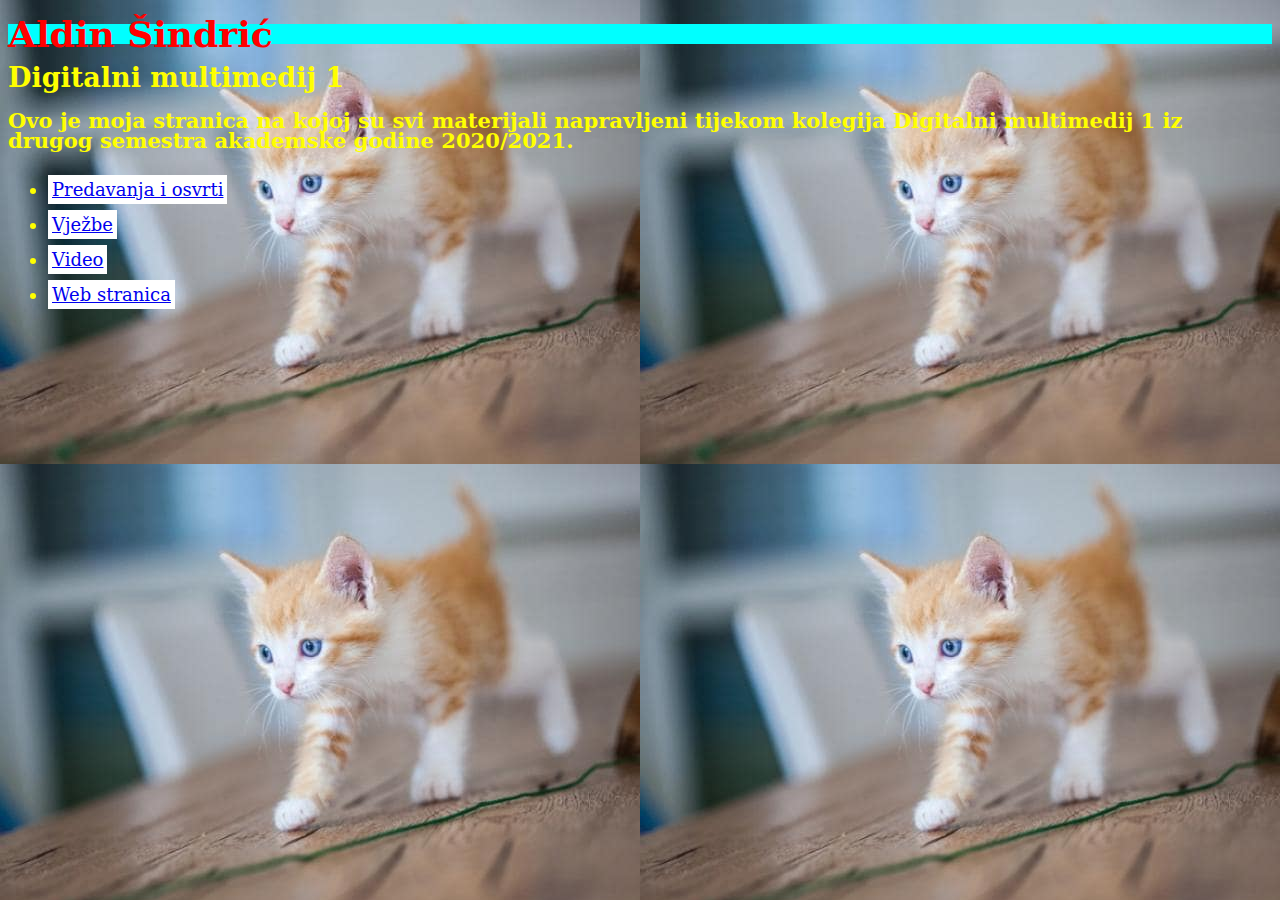
<file: index.html>
<!DOCTYPE html>
<html>
<head>

<title>Aldin Šindrić, ovo je moj HTML</title>
<link rel="stylesheet" href="still.css">

</head>
<body>
	<h1>Aldin Šindrić</h1>
	<h2>Digitalni multimedij 1</h2>
	<h3>Ovo je moja stranica na kojoj su svi materijali napravljeni tijekom kolegija Digitalni multimedij 1 iz drugog semestra akademske godine 2020/2021.</h3>

<nav>
		<ul>
			<li><a href="predavanja.html">Predavanja i osvrti</a></li>
			<li><a href="vjezbe.html">Vježbe</a></li>
			<li><a href="video.html">Video</a></li>
			<li><a href="webstranica/webstranica.html">Web stranica</a></li>
		</ul>
	</nav>
	
</body>


</html>
</file>
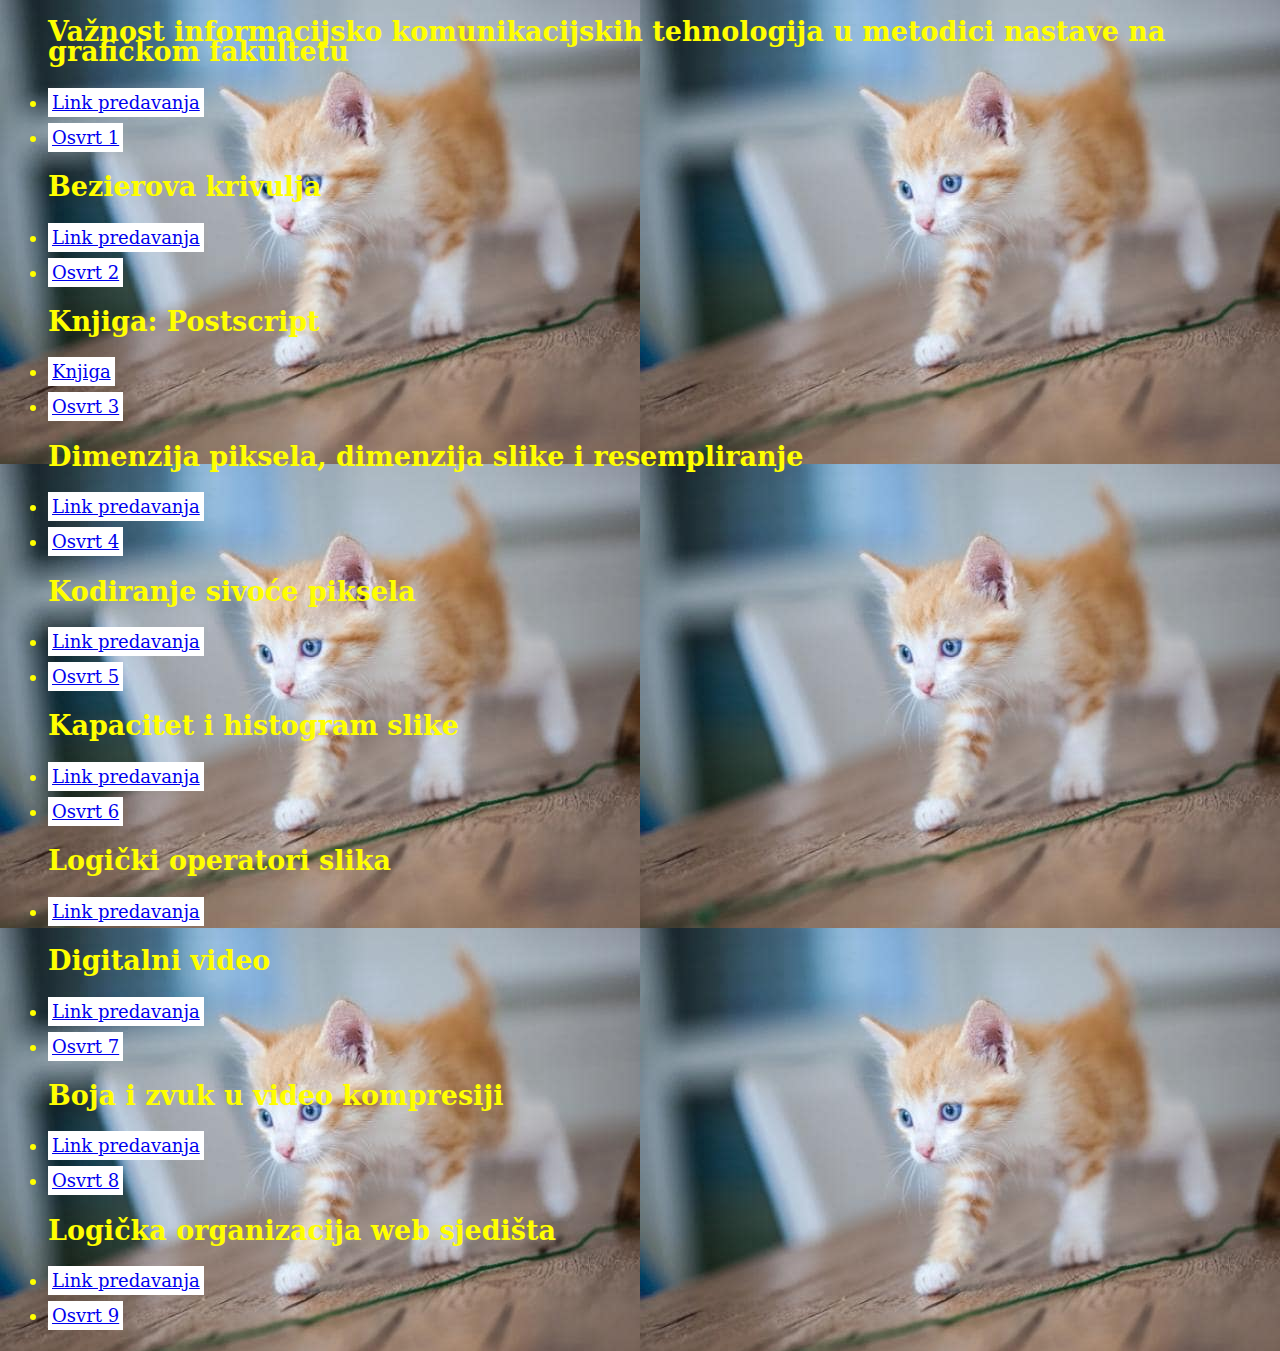
<file: predavanja.html>
<!DOCTYPE html>
<html>
<head>

<body>
	<title>OSVRTI</title>
	<link rel="stylesheet" href="still.css">
	
</head>
	
	<nav>
	<ul>
			<h2>Važnost informacijsko komunikacijskih tehnologija u metodici nastave na grafičkom fakultetu</h2>	
			<li><a href="https://www.youtube.com/watch?v=54T4aNqUvm0">Link predavanja</a></li>	
			<li><a href="pdf/1.pdf">Osvrt 1</a></li>
			
			<h2>Bezierova krivulja</h2>	
			<li><a href="https://youtu.be/4vIuWEOsLyA">Link predavanja</a></li>	
			<li><a href="pdf/2.pdf">Osvrt 2</a></li>
			
			<h2>Knjiga: Postscript</h2>	
			<li><a href="pdf/postscript.pdf">Knjiga</a></li>	
			<li><a href="pdf/3.pdf">Osvrt 3</a></li>
			
			<h2>Dimenzija piksela, dimenzija slike i resempliranje</h2>	
			<li><a href="https://youtu.be/6wxKSOxv_0E">Link predavanja</a></li>	
			<li><a href="pdf/4.pdf">Osvrt 4</a></li>
			
			<h2>Kodiranje sivoće piksela</h2>	
			<li><a href="https://youtu.be/6kKFHSvk6Tk">Link predavanja</a></li>	
			<li><a href="pdf/5.pdf">Osvrt 5</a></li>
			
			<h2>Kapacitet i histogram slike</h2>	
			<li><a href="https://youtu.be/hKLOFxnDFJE">Link predavanja</a></li>	
			<li><a href="pdf/6.pdf">Osvrt 6</a></li>
			
			<h2>Logički operatori slika</h2>	
			<li><a href="https://www.youtube.com/watch?v=O78NBFfcwm8&list=PLtly_yBL4ibgusTXWijt44jQ2KqP_Us0W&index=5">Link predavanja</a></li>	
			
			
			<h2>Digitalni video</h2>	
			<li><a href="https://youtu.be/WXm6ihwgaVQ">Link predavanja</a></li>	
			<li><a href="pdf/7.pdf">Osvrt 7</a></li>
			
			<h2>Boja i zvuk u video kompresiji</h2>	
			<li><a href="https://www.youtube.com/watch?v=Rs0W13-V6sc">Link predavanja</a></li>	
			<li><a href="pdf/8.pdf">Osvrt 8</a></li>
			
			<h2>Logička organizacija web sjedišta</h2>	
			<li><a href="https://youtu.be/H8_H7ED0cKc">Link predavanja</a></li>	
			<li><a href="pdf/9.pdf">Osvrt 9</a></li>
	</ul>
	
	</nav>


</body>
</html>
</file>
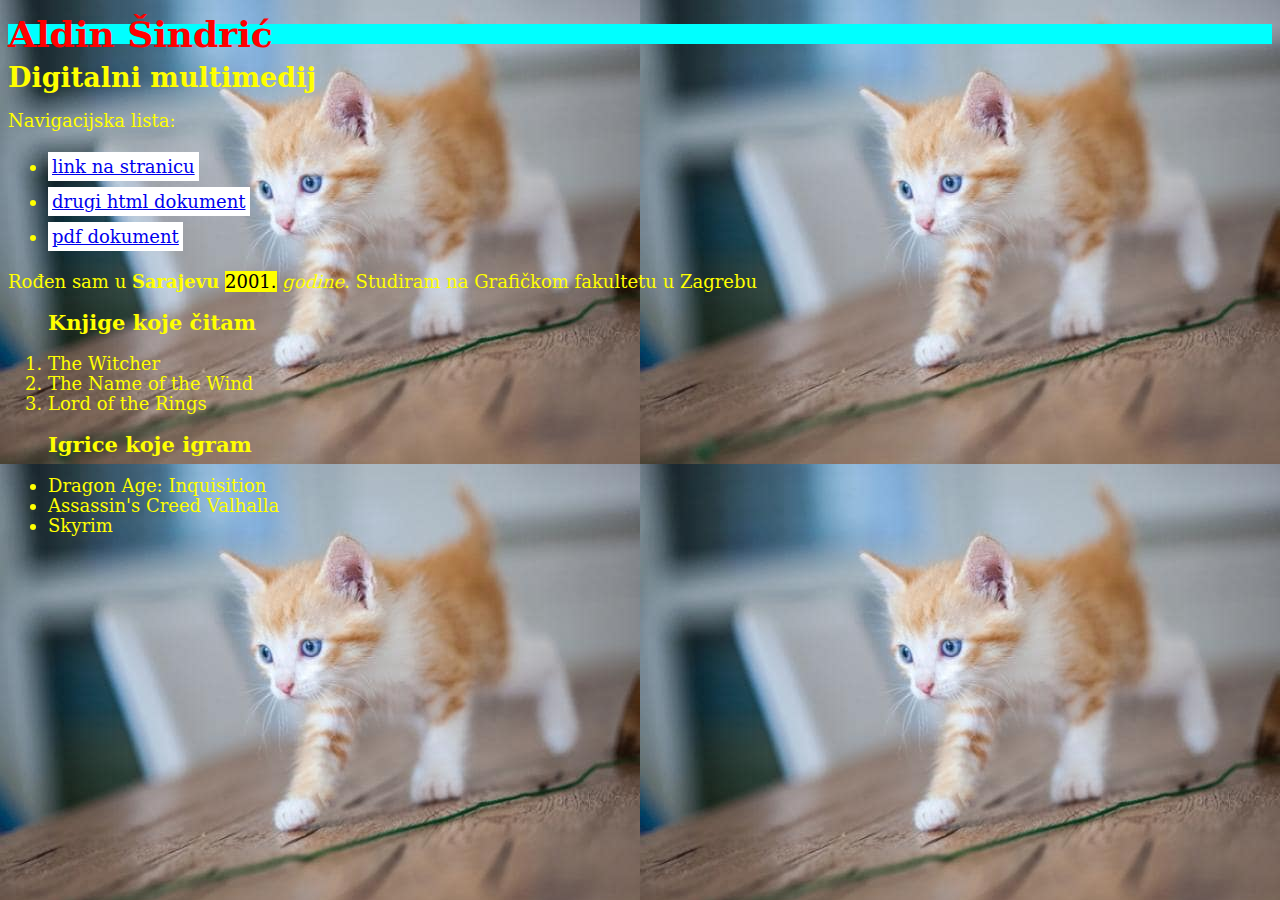
<file: webstranica/webstranica.html>
<!DOCTYPE html>
<html>
<head>
	<title>Aldin Šindrić</title>
	<link rel="stylesheet" href="still.css">
</head>

<body>

<h1>Aldin Šindrić</h1>
<h2>Digitalni multimedij</h2>

<nav>
<p>Navigacijska lista:</p>
<ul>
<li><a href="https://www.facebook.com/">link na stranicu</a></li>
<li><a href="index2.html">drugi html dokument</a></li>
<li><a href="Dokumenti/10_vježba_HTML.pdf">pdf dokument</a></li>
</ul>
</nav>

<p>Rođen sam u <b>Sarajevu</b> <mark>2001.</mark> <i>godine</i>. Studiram na Grafičkom fakultetu u Zagrebu</p>

<ol>
<h3>Knjige koje čitam</h3>
<li>The Witcher</li>
<li>The Name of the Wind</li>
<li>Lord of the Rings</li>
</ol>

<ul>
<h3>Igrice koje igram</h3>
<li>Dragon Age: Inquisition</li>
<li>Assassin's Creed Valhalla</li>
<li>Skyrim</li>
</ul>

</body>
</html>
</file>
<file: still.css>
@charset "utf-8";

body {
	color: yellow;
	font-family: Constantia, "Lucida Bright", "DejaVu Serif", Georgia, "serif";
	font-size: 18px;
	line-height: 20px;
	background-image: url("webstranica/Dokumenti/slika2.jpg");
}

h1 {
	color: red;
	background-color: cyan;
}

a:link {
	background-color:white;
	padding: 4px;
	line-height: 35px;
}
</file>
<file: webstranica/still.css>
@charset "utf-8";

body {
	color: yellow;
	font-family: Constantia, "Lucida Bright", "DejaVu Serif", Georgia, "serif";
	font-size: 18px;
	line-height: 20px;
	background-image: url("Dokumenti/slika2.jpg");
}

h1 {
	color: red;
	background-color: cyan;
}

a:link {
	background-color:white;
	padding: 4px;
	line-height: 35px;
}
</file>
